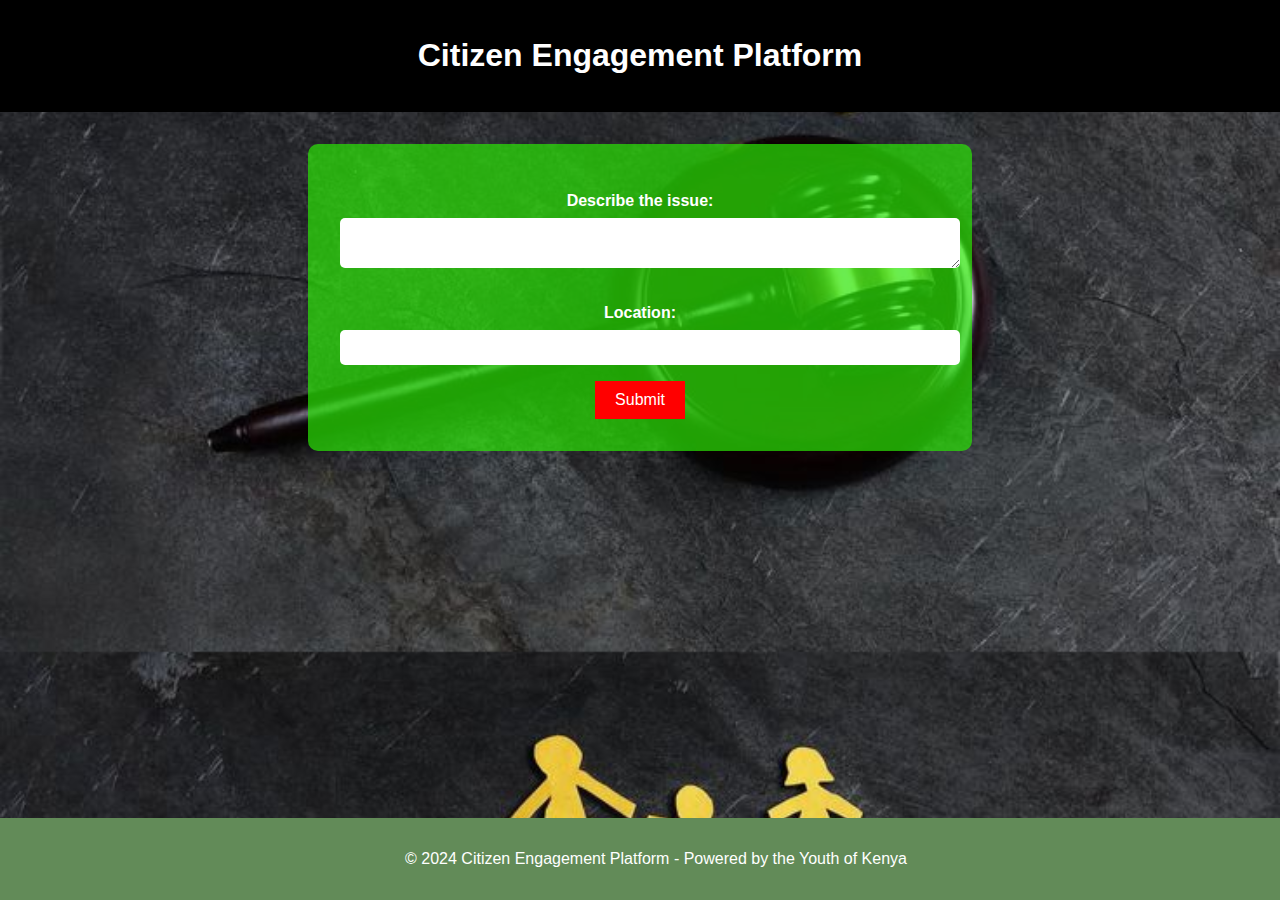
<file: templates/index.html>
<!DOCTYPE html>
<html lang="en">
<head>
    <meta charset="UTF-8">
    <meta name="viewport" content="width=device-width, initial-scale=1.0">
    <title>Citizen Engagement Platform for Kenyan Citizens</title>
    <link rel="stylesheet" href="/static/style.css">
</head>
<body>
    <header>
        <h1>Citizen Engagement Platform</h1>
    </header>
    <main>
        <form action="/report" method="POST">
            <label for="issue">Describe the issue:</label>
            <textarea id="issue" name="issue" required></textarea>
            <label for="location">Location:</label>
            <input type="text" id="location" name="location" required>
            <button type="submit">Submit</button>
        </form>
    </main>
    
    <footer>
        <p>&copy; 2024 Citizen Engagement Platform - Powered by the Youth of Kenya</p>
    </footer>

</body>
</html>
</file>
<file: static/style.css>
/* General body styles */
body {
    font-family: Arial, sans-serif;
    margin: 0;
    padding: 0;
    background-image: url('/static/db.jpg'); /* Set the background image */
    background-size: cover;
    background-position: center;
    color: white; /* Default text color as white to contrast with the dark background */
}

/* Header styles */
header {
    background-color: black; /* Kenyan flag black */
    color: white; /* Kenyan flag white */
    padding: 1rem;
    text-align: center;
}

/* Form and Main Content Styling */
main {
    padding: 2rem;
    background-color: rgba(43, 230, 6, 0.7); /* Transparent black background */
    border-radius: 10px;
    max-width: 600px;
    margin: 2rem auto;
    text-align: center;
}

label {
    display: block;
    margin: 1rem 0 0.5rem;
    font-weight: bold;
}

textarea, input {
    width: 100%;
    padding: 10px;
    margin-bottom: 1rem;
    border-radius: 5px;
    border: none;
}

/* Button styling with Kenyan flag colors */
button {
    background-color: red; /* Kenyan flag red */
    color: white;
    padding: 10px 20px;
    border: none;
    cursor: pointer;
    font-size: 1rem;
}

button:hover {
    background-color: green; /* Kenyan flag green on hover */
}

/* Footer or small content */
footer {
    text-align: center;
    background-color: black;
    color: white;
    padding: 1rem;
    position: absolute;
    bottom: 0;
    width: 100%;
}
footer {
    text-align: center;
    background-color: rgb(98, 139, 88); /* Kenyan flag black */
    color: white; /* Text color */
    padding: 1rem;
    position: fixed; /* Keeps the footer at the bottom of the page */
    bottom: 0;
    width: 100%;
}
</file>
